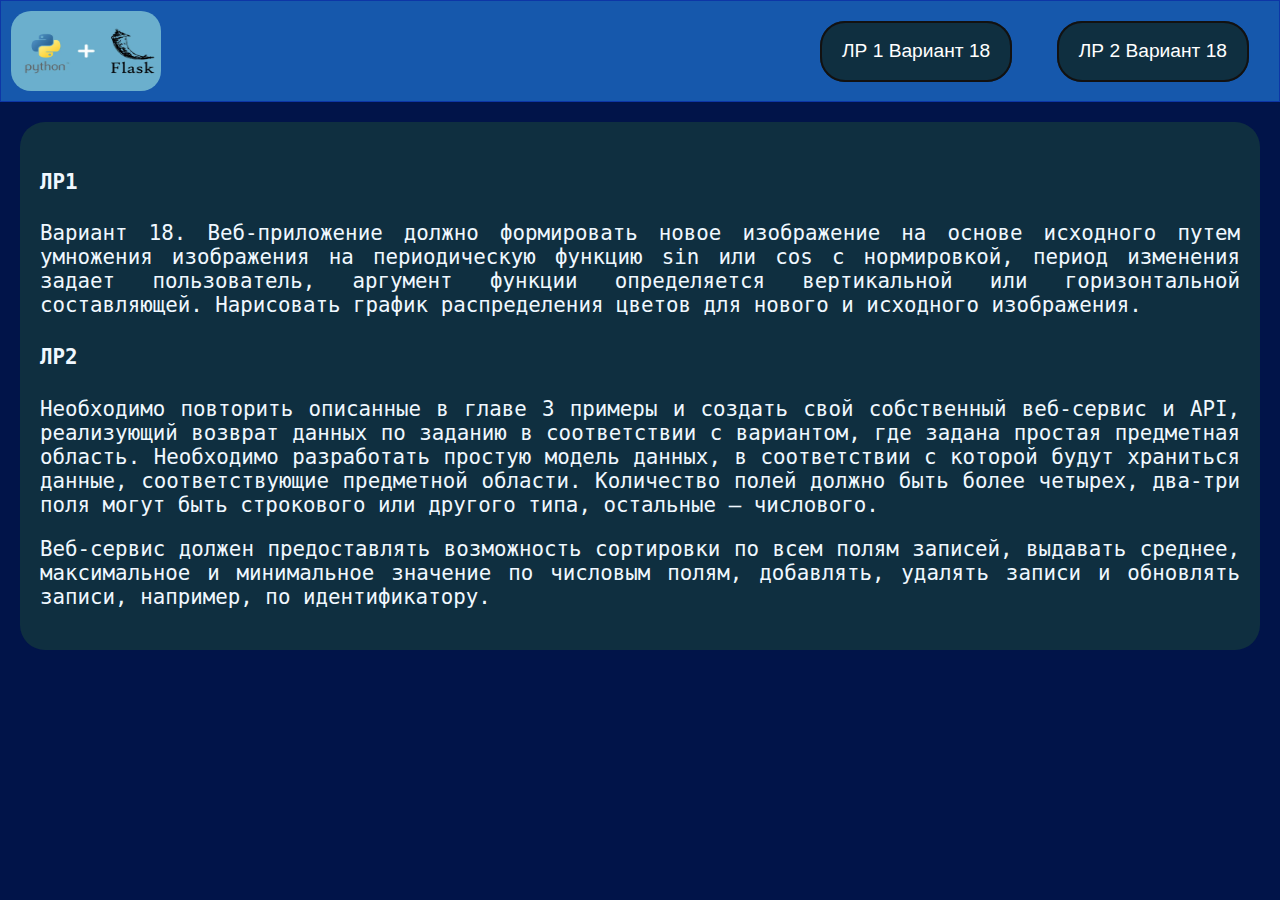
<file: site_index/index.html>
<!DOCTYPE html>
<html lang="en">
<head>
    <meta charset="UTF-8">
    <title>ЛР</title>
    <link rel="stylesheet" href="index.css">
</head>
<body>
<div class="menu">
    <img class="logo" src="i.webp" alt="img" width="150px" height="80px">
    <ul>
        <li><a href="http://ittestlab.ru:5000/">ЛР 1 Вариант 18</a></li>
        <li><a href="http://ittestlab.ru:7000/">ЛР 2 Вариант 18</a></li>
    </ul>
</div>
<div class="text">
    <p>
        <h4>ЛР1</h4>
        <p>Вариант 18. Веб-приложение должно формировать новое изображение на основе исходного
        путем умножения изображения на периодическую функцию sin или cos с нормировкой,
        период изменения задает пользователь, аргумент функции определяется вертикальной или горизонтальной составляющей.
        Нарисовать график распределения цветов для нового и исходного изображения.
        </p>
    </p>
    <p>
        <h4>ЛР2</h4>
        <p>Необходимо повторить описанные в главе 3 примеры и создать свой собственный веб-сервис и API,
            реализующий возврат данных по заданию в соответствии с вариантом, где задана простая предметная область.
            Необходимо разработать простую модель данных, в соответствии с которой будут храниться данные,
            соответствующие предметной области. Количество полей должно быть более четырех, два-три поля могут быть
            строкового или другого типа, остальные – числового. </p>
        <p>Веб-сервис должен предоставлять возможность сортировки по всем полям записей, выдавать среднее,
            максимальное и минимальное значение по числовым полям, добавлять, удалять записи и обновлять записи,
            например, по идентификатору.
        </p>
    </p>
</div>

</body>
</html>
</file>
<file: site_index/index.css>
body {
    margin: 0;
    padding: 0;
    font-family: Arial, sans-serif;
    background-color: #011449;
    color: aliceblue;
}

.menu {
    display: flex;
    justify-content: space-between;
    align-items: center;
    background-color: #1658ac;
    border: 1px solid rgba(8, 34, 163, 0.62);
    padding: 10px;
}

.menu a {
    color: white;
    text-decoration: none;
    font-size: 1.2rem;
}

.menu li {
    list-style: none;
    display: inline;
    border: 2px solid rgb(18, 17, 17);
    background: #0f2f40;
    margin: 20px;
    padding: 20px;
    border-radius: 25px;
}

.logo {
    border: none;
    border-radius: 20px;
}

.text {
    margin: 20px;
    padding: 20px;
    border-radius: 25px;
    background: #0f2f40;
    font-size: 1.3rem;
    font-family: "JetBrains Mono", monospace;
    text-align: justify;
}
</file>
